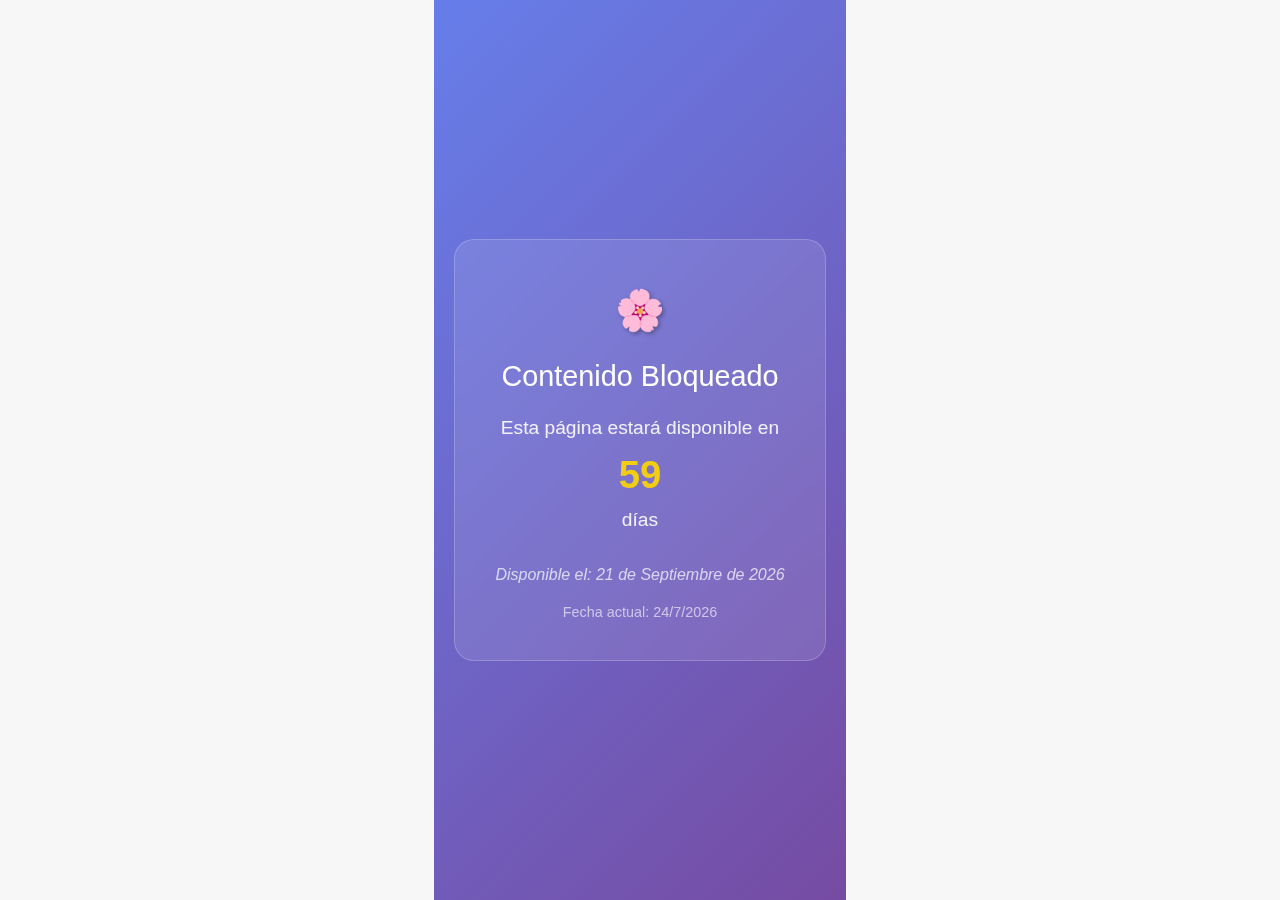
<file: assets/html/flower.html>
<!DOCTYPE html>
<html lang="es">

<head>
  <meta charset="UTF-8" />
  <meta http-equiv="X-UA-Compatible" content="IE=edge" />
  <meta name="viewport" content="width=device-width, initial-scale=1.0" />
  <link rel="stylesheet" href="../css/main.css" />
  <link rel="icon" href="../img/flowers.png" type="image/x-icon" />
  <title>Flower</title>
</head>

<body class="container">
  <audio src="../resources/audio/Viento - Caifanes.mp3" autoplay></audio>
  <div id="lyrics"></div>
  <h1 class="titulo" id="titulo-rotativo"></h1>

  <div class="night"></div>

  <!-- ELEMENTOS CELESTIALES -->
  <div class="sky-elements">
    <!-- Sol para mañana y tarde -->
    <div class="sun">
      <div class="sun-rays">
        <div class="ray ray--1"></div>
        <div class="ray ray--2"></div>
        <div class="ray ray--3"></div>
        <div class="ray ray--4"></div>
        <div class="ray ray--5"></div>
        <div class="ray ray--6"></div>
        <div class="ray ray--7"></div>
        <div class="ray ray--8"></div>
      </div>
    </div>

    <!-- Nubes -->
    <div class="cloud cloud--1">
      <div class="cloud-part cloud-part--1"></div>
      <div class="cloud-part cloud-part--2"></div>
      <div class="cloud-part cloud-part--3"></div>
      <div class="cloud-part cloud-part--4"></div>
    </div>
    <div class="cloud cloud--2">
      <div class="cloud-part cloud-part--1"></div>
      <div class="cloud-part cloud-part--2"></div>
      <div class="cloud-part cloud-part--3"></div>
    </div>
    <div class="cloud cloud--3">
      <div class="cloud-part cloud-part--1"></div>
      <div class="cloud-part cloud-part--2"></div>
      <div class="cloud-part cloud-part--3"></div>
      <div class="cloud-part cloud-part--4"></div>
    </div>

    <!-- Luna para la noche -->
    <div class="moon">
      <div class="moon-crater moon-crater--1"></div>
      <div class="moon-crater moon-crater--2"></div>
      <div class="moon-crater moon-crater--3"></div>
    </div>

    <!-- Estrellas para la noche -->
    <div class="stars">
      <div class="star star--1"></div>
      <div class="star star--2"></div>
      <div class="star star--3"></div>
      <div class="star star--4"></div>
      <div class="star star--5"></div>
      <div class="star star--6"></div>
      <div class="star star--7"></div>
      <div class="star star--8"></div>
      <div class="star star--9"></div>
      <div class="star star--10"></div>
      <div class="star star--11"></div>
      <div class="star star--12"></div>
      <div class="star star--13"></div>
      <div class="star star--14"></div>
      <div class="star star--15"></div>
      <div class="star star--16"></div>
      <div class="star star--17"></div>
      <div class="star star--18"></div>
      <div class="star star--19"></div>
      <div class="star star--20"></div>
      <div class="star star--21"></div>
      <div class="star star--22"></div>
    </div>
  </div>

  <!-- RAMO IZQUIERDO -->
  <div class="flowers flowers--left">
    <div class="flower flower--1">
      <div class="flower__leafs flower__leafs--1">
        <div class="flower__leaf flower__leaf--1"></div>
        <div class="flower__leaf flower__leaf--2"></div>
        <div class="flower__leaf flower__leaf--3"></div>
        <div class="flower__leaf flower__leaf--4"></div>
        <div class="flower__white-circle"></div>

        <div class="flower__light flower__light--1"></div>
        <div class="flower__light flower__light--2"></div>
        <div class="flower__light flower__light--3"></div>
        <div class="flower__light flower__light--4"></div>
        <div class="flower__light flower__light--5"></div>
        <div class="flower__light flower__light--6"></div>
        <div class="flower__light flower__light--7"></div>
        <div class="flower__light flower__light--8"></div>
      </div>
      <div class="flower__line">
        <div class="flower__line__leaf flower__line__leaf--1"></div>
        <div class="flower__line__leaf flower__line__leaf--2"></div>
        <div class="flower__line__leaf flower__line__leaf--3"></div>
        <div class="flower__line__leaf flower__line__leaf--4"></div>
        <div class="flower__line__leaf flower__line__leaf--5"></div>
        <div class="flower__line__leaf flower__line__leaf--6"></div>
      </div>
    </div>

    <!-- Nueva flor tipo rosa para ramo izquierdo -->
    <div class="flower flower--rose flower--rose-1">
      <div class="flower__leafs flower__leafs--rose">
        <div class="flower__rose-petal flower__rose-petal--1"></div>
        <div class="flower__rose-petal flower__rose-petal--2"></div>
        <div class="flower__rose-petal flower__rose-petal--3"></div>
        <div class="flower__rose-petal flower__rose-petal--4"></div>
        <div class="flower__rose-petal flower__rose-petal--5"></div>
        <div class="flower__rose-center"></div>

        <div class="flower__light flower__light--1"></div>
        <div class="flower__light flower__light--2"></div>
        <div class="flower__light flower__light--3"></div>
        <div class="flower__light flower__light--4"></div>
      </div>
      <div class="flower__line">
        <div class="flower__line__leaf flower__line__leaf--1"></div>
        <div class="flower__line__leaf flower__line__leaf--2"></div>
        <div class="flower__line__leaf flower__line__leaf--3"></div>
        <div class="flower__line__leaf flower__line__leaf--4"></div>
      </div>
    </div>

    <!-- Rosa inclinada derecha para ramo izquierdo -->
    <div class="flower flower--rose flower--rose-1-right">
      <div class="flower__leafs flower__leafs--rose-right">
        <div class="flower__rose-petal flower__rose-petal--1"></div>
        <div class="flower__rose-petal flower__rose-petal--2"></div>
        <div class="flower__rose-petal flower__rose-petal--3"></div>
        <div class="flower__rose-petal flower__rose-petal--4"></div>
        <div class="flower__rose-petal flower__rose-petal--5"></div>
        <div class="flower__rose-center"></div>

        <div class="flower__light flower__light--1"></div>
        <div class="flower__light flower__light--2"></div>
        <div class="flower__light flower__light--3"></div>
        <div class="flower__light flower__light--4"></div>
      </div>
      <div class="flower__line">
        <div class="flower__line__leaf flower__line__leaf--1"></div>
        <div class="flower__line__leaf flower__line__leaf--2"></div>
        <div class="flower__line__leaf flower__line__leaf--3"></div>
        <div class="flower__line__leaf flower__line__leaf--4"></div>
      </div>
    </div>

    <div class="flower flower--2">
      <div class="flower__leafs flower__leafs--2">
        <div class="flower__leaf flower__leaf--1"></div>
        <div class="flower__leaf flower__leaf--2"></div>
        <div class="flower__leaf flower__leaf--3"></div>
        <div class="flower__leaf flower__leaf--4"></div>
        <div class="flower__white-circle"></div>

        <div class="flower__light flower__light--1"></div>
        <div class="flower__light flower__light--2"></div>
        <div class="flower__light flower__light--3"></div>
        <div class="flower__light flower__light--4"></div>
        <div class="flower__light flower__light--5"></div>
        <div class="flower__light flower__light--6"></div>
        <div class="flower__light flower__light--7"></div>
        <div class="flower__light flower__light--8"></div>
      </div>
      <div class="flower__line">
        <div class="flower__line__leaf flower__line__leaf--1"></div>
        <div class="flower__line__leaf flower__line__leaf--2"></div>
        <div class="flower__line__leaf flower__line__leaf--3"></div>
        <div class="flower__line__leaf flower__line__leaf--4"></div>
      </div>
    </div>

    <div class="flower flower--3">
      <div class="flower__leafs flower__leafs--3">
        <div class="flower__leaf flower__leaf--1"></div>
        <div class="flower__leaf flower__leaf--2"></div>
        <div class="flower__leaf flower__leaf--3"></div>
        <div class="flower__leaf flower__leaf--4"></div>
        <div class="flower__white-circle"></div>

        <div class="flower__light flower__light--1"></div>
        <div class="flower__light flower__light--2"></div>
        <div class="flower__light flower__light--3"></div>
        <div class="flower__light flower__light--4"></div>
        <div class="flower__light flower__light--5"></div>
        <div class="flower__light flower__light--6"></div>
        <div class="flower__light flower__light--7"></div>
        <div class="flower__light flower__light--8"></div>
      </div>
      <div class="flower__line">
        <div class="flower__line__leaf flower__line__leaf--1"></div>
        <div class="flower__line__leaf flower__line__leaf--2"></div>
        <div class="flower__line__leaf flower__line__leaf--3"></div>
        <div class="flower__line__leaf flower__line__leaf--4"></div>
      </div>
    </div>
    <!-- VEGETACIÓN RAMO IZQUIERDO -->
    <div class="grow-ans" style="--d: 1.2s">
      <div class="flower__g-long flower__g-long--left">
        <div class="flower__g-long__top"></div>
        <div class="flower__g-long__bottom"></div>
      </div>
    </div>

    <div class="growing-grass growing-grass--left">
      <div class="flower__grass flower__grass--1">
        <div class="flower__grass--top"></div>
        <div class="flower__grass--bottom"></div>
        <div class="flower__grass__leaf flower__grass__leaf--1"></div>
        <div class="flower__grass__leaf flower__grass__leaf--2"></div>
        <div class="flower__grass__leaf flower__grass__leaf--3"></div>
        <div class="flower__grass__leaf flower__grass__leaf--4"></div>
        <div class="flower__grass__leaf flower__grass__leaf--5"></div>
        <div class="flower__grass__leaf flower__grass__leaf--6"></div>
        <div class="flower__grass__leaf flower__grass__leaf--7"></div>
        <div class="flower__grass__leaf flower__grass__leaf--8"></div>
        <div class="flower__grass__overlay"></div>
      </div>
    </div>

    <div class="long-g long-g--left-0">
      <div class="grow-ans" style="--d: 3s">
        <div class="leaf leaf--0"></div>
      </div>
      <div class="grow-ans" style="--d: 2.2s">
        <div class="leaf leaf--1"></div>
      </div>
      <div class="grow-ans" style="--d: 3.4s">
        <div class="leaf leaf--2"></div>
      </div>
    </div>

    <div class="long-g long-g--left-1">
      <div class="grow-ans" style="--d: 3.6s">
        <div class="leaf leaf--0"></div>
      </div>
      <div class="grow-ans" style="--d: 3.8s">
        <div class="leaf leaf--1"></div>
      </div>
      <div class="grow-ans" style="--d: 4s">
        <div class="leaf leaf--2"></div>
      </div>
    </div>
  </div>

  <!-- RAMO CENTRAL (original) -->
  <div class="flowers flowers--center">
    <div class="flower flower--1">
      <div class="flower__leafs flower__leafs--1">
        <div class="flower__leaf flower__leaf--1"></div>
        <div class="flower__leaf flower__leaf--2"></div>
        <div class="flower__leaf flower__leaf--3"></div>
        <div class="flower__leaf flower__leaf--4"></div>
        <div class="flower__white-circle"></div>

        <div class="flower__light flower__light--1"></div>
        <div class="flower__light flower__light--2"></div>
        <div class="flower__light flower__light--3"></div>
        <div class="flower__light flower__light--4"></div>
        <div class="flower__light flower__light--5"></div>
        <div class="flower__light flower__light--6"></div>
        <div class="flower__light flower__light--7"></div>
        <div class="flower__light flower__light--8"></div>
      </div>
      <div class="flower__line">
        <div class="flower__line__leaf flower__line__leaf--1"></div>
        <div class="flower__line__leaf flower__line__leaf--2"></div>
        <div class="flower__line__leaf flower__line__leaf--3"></div>
        <div class="flower__line__leaf flower__line__leaf--4"></div>
        <div class="flower__line__leaf flower__line__leaf--5"></div>
        <div class="flower__line__leaf flower__line__leaf--6"></div>
      </div>
    </div>

    <div class="flower flower--2">
      <div class="flower__leafs flower__leafs--2">
        <div class="flower__leaf flower__leaf--1"></div>
        <div class="flower__leaf flower__leaf--2"></div>
        <div class="flower__leaf flower__leaf--3"></div>
        <div class="flower__leaf flower__leaf--4"></div>
        <div class="flower__white-circle"></div>

        <div class="flower__light flower__light--1"></div>
        <div class="flower__light flower__light--2"></div>
        <div class="flower__light flower__light--3"></div>
        <div class="flower__light flower__light--4"></div>
        <div class="flower__light flower__light--5"></div>
        <div class="flower__light flower__light--6"></div>
        <div class="flower__light flower__light--7"></div>
        <div class="flower__light flower__light--8"></div>
      </div>
      <div class="flower__line">
        <div class="flower__line__leaf flower__line__leaf--1"></div>
        <div class="flower__line__leaf flower__line__leaf--2"></div>
        <div class="flower__line__leaf flower__line__leaf--3"></div>
        <div class="flower__line__leaf flower__line__leaf--4"></div>
      </div>
    </div>

    <div class="flower flower--3">
      <div class="flower__leafs flower__leafs--3">
        <div class="flower__leaf flower__leaf--1"></div>
        <div class="flower__leaf flower__leaf--2"></div>
        <div class="flower__leaf flower__leaf--3"></div>
        <div class="flower__leaf flower__leaf--4"></div>
        <div class="flower__white-circle"></div>

        <div class="flower__light flower__light--1"></div>
        <div class="flower__light flower__light--2"></div>
        <div class="flower__light flower__light--3"></div>
        <div class="flower__light flower__light--4"></div>
        <div class="flower__light flower__light--5"></div>
        <div class="flower__light flower__light--6"></div>
        <div class="flower__light flower__light--7"></div>
        <div class="flower__light flower__light--8"></div>
      </div>
      <div class="flower__line">
        <div class="flower__line__leaf flower__line__leaf--1"></div>
        <div class="flower__line__leaf flower__line__leaf--2"></div>
        <div class="flower__line__leaf flower__line__leaf--3"></div>
        <div class="flower__line__leaf flower__line__leaf--4"></div>
      </div>
    </div>

    <div class="flower flower--4">
      <div class="flower__leafs flower__leafs--3">
        <div class="flower__leaf flower__leaf--1"></div>
        <div class="flower__leaf flower__leaf--2"></div>
        <div class="flower__leaf flower__leaf--3"></div>
        <div class="flower__leaf flower__leaf--4"></div>
        <div class="flower__white-circle"></div>

        <div class="flower__light flower__light--1"></div>
        <div class="flower__light flower__light--2"></div>
        <div class="flower__light flower__light--3"></div>
        <div class="flower__light flower__light--4"></div>
        <div class="flower__light flower__light--5"></div>
        <div class="flower__light flower__light--6"></div>
        <div class="flower__light flower__light--7"></div>
        <div class="flower__light flower__light--8"></div>
      </div>
      <div class="flower__line">
        <div class="flower__line__leaf flower__line__leaf--1"></div>
        <div class="flower__line__leaf flower__line__leaf--2"></div>
        <div class="flower__line__leaf flower__line__leaf--3"></div>
        <div class="flower__line__leaf flower__line__leaf--4"></div>
      </div>
    </div>

    <div class="flower flower--5">
      <div class="flower__leafs flower__leafs--3">
        <div class="flower__leaf flower__leaf--1"></div>
        <div class="flower__leaf flower__leaf--2"></div>
        <div class="flower__leaf flower__leaf--3"></div>
        <div class="flower__leaf flower__leaf--4"></div>
        <div class="flower__white-circle"></div>

        <div class="flower__light flower__light--1"></div>
        <div class="flower__light flower__light--2"></div>
        <div class="flower__light flower__light--3"></div>
        <div class="flower__light flower__light--4"></div>
        <div class="flower__light flower__light--5"></div>
        <div class="flower__light flower__light--6"></div>
        <div class="flower__light flower__light--7"></div>
        <div class="flower__light flower__light--8"></div>
      </div>
      <div class="flower__line">
        <div class="flower__line__leaf flower__line__leaf--1"></div>
        <div class="flower__line__leaf flower__line__leaf--2"></div>
        <div class="flower__line__leaf flower__line__leaf--3"></div>
        <div class="flower__line__leaf flower__line__leaf--4"></div>
      </div>
    </div>

    <!-- Nueva flor tipo rosa para centro -->
    <div class="flower flower--rose flower--rose-2">
      <div class="flower__leafs flower__leafs--rose">
        <div class="flower__rose-petal flower__rose-petal--1"></div>
        <div class="flower__rose-petal flower__rose-petal--2"></div>
        <div class="flower__rose-petal flower__rose-petal--3"></div>
        <div class="flower__rose-petal flower__rose-petal--4"></div>
        <div class="flower__rose-petal flower__rose-petal--5"></div>
        <div class="flower__rose-center"></div>

        <div class="flower__light flower__light--1"></div>
        <div class="flower__light flower__light--2"></div>
        <div class="flower__light flower__light--3"></div>
        <div class="flower__light flower__light--4"></div>
      </div>
      <div class="flower__line">
        <div class="flower__line__leaf flower__line__leaf--1"></div>
        <div class="flower__line__leaf flower__line__leaf--2"></div>
        <div class="flower__line__leaf flower__line__leaf--3"></div>
        <div class="flower__line__leaf flower__line__leaf--4"></div>
      </div>
    </div>

    <!-- Rosa inclinada derecha para ramo central -->
    <div class="flower flower--rose flower--rose-2-right">
      <div class="flower__leafs flower__leafs--rose-right">
        <div class="flower__rose-petal flower__rose-petal--1"></div>
        <div class="flower__rose-petal flower__rose-petal--2"></div>
        <div class="flower__rose-petal flower__rose-petal--3"></div>
        <div class="flower__rose-petal flower__rose-petal--4"></div>
        <div class="flower__rose-petal flower__rose-petal--5"></div>
        <div class="flower__rose-center"></div>

        <div class="flower__light flower__light--1"></div>
        <div class="flower__light flower__light--2"></div>
        <div class="flower__light flower__light--3"></div>
        <div class="flower__light flower__light--4"></div>
      </div>
      <div class="flower__line">
        <div class="flower__line__leaf flower__line__leaf--1"></div>
        <div class="flower__line__leaf flower__line__leaf--2"></div>
        <div class="flower__line__leaf flower__line__leaf--3"></div>
        <div class="flower__line__leaf flower__line__leaf--4"></div>
      </div>
    </div>

    <div class="grow-ans" style="--d: 1.2s">
      <div class="flower__g-long">
        <div class="flower__g-long__top"></div>
        <div class="flower__g-long__bottom"></div>
      </div>
    </div>

    <div class="growing-grass">
      <div class="flower__grass flower__grass--1">
        <div class="flower__grass--top"></div>
        <div class="flower__grass--bottom"></div>
        <div class="flower__grass__leaf flower__grass__leaf--1"></div>
        <div class="flower__grass__leaf flower__grass__leaf--2"></div>
        <div class="flower__grass__leaf flower__grass__leaf--3"></div>
        <div class="flower__grass__leaf flower__grass__leaf--4"></div>
        <div class="flower__grass__leaf flower__grass__leaf--5"></div>
        <div class="flower__grass__leaf flower__grass__leaf--6"></div>
        <div class="flower__grass__leaf flower__grass__leaf--7"></div>
        <div class="flower__grass__leaf flower__grass__leaf--8"></div>
        <div class="flower__grass__overlay"></div>
      </div>
    </div>

    <div class="growing-grass">
      <div class="flower__grass flower__grass--2">
        <div class="flower__grass--top"></div>
        <div class="flower__grass--bottom"></div>
        <div class="flower__grass__leaf flower__grass__leaf--1"></div>
        <div class="flower__grass__leaf flower__grass__leaf--2"></div>
        <div class="flower__grass__leaf flower__grass__leaf--3"></div>
        <div class="flower__grass__leaf flower__grass__leaf--4"></div>
        <div class="flower__grass__leaf flower__grass__leaf--5"></div>
        <div class="flower__grass__leaf flower__grass__leaf--6"></div>
        <div class="flower__grass__leaf flower__grass__leaf--7"></div>
        <div class="flower__grass__leaf flower__grass__leaf--8"></div>
        <div class="flower__grass__overlay"></div>
      </div>
    </div>

    <div class="grow-ans" style="--d: 2.4s">
      <div class="flower__g-right flower__g-right--1">
        <div class="leaf"></div>
      </div>
    </div>

    <div class="grow-ans" style="--d: 2.8s">
      <div class="flower__g-right flower__g-right--2">
        <div class="leaf"></div>
      </div>
    </div>

    <div class="grow-ans" style="--d: 2.8s">
      <div class="flower__g-front">
        <div class="flower__g-front__leaf-wrapper flower__g-front__leaf-wrapper--1">
          <div class="flower__g-front__leaf"></div>
        </div>
        <div class="flower__g-front__leaf-wrapper flower__g-front__leaf-wrapper--2">
          <div class="flower__g-front__leaf"></div>
        </div>
        <div class="flower__g-front__leaf-wrapper flower__g-front__leaf-wrapper--3">
          <div class="flower__g-front__leaf"></div>
        </div>
        <div class="flower__g-front__leaf-wrapper flower__g-front__leaf-wrapper--4">
          <div class="flower__g-front__leaf"></div>
        </div>
        <div class="flower__g-front__leaf-wrapper flower__g-front__leaf-wrapper--5">
          <div class="flower__g-front__leaf"></div>
        </div>
        <div class="flower__g-front__leaf-wrapper flower__g-front__leaf-wrapper--6">
          <div class="flower__g-front__leaf"></div>
        </div>
        <div class="flower__g-front__leaf-wrapper flower__g-front__leaf-wrapper--7">
          <div class="flower__g-front__leaf"></div>
        </div>
        <div class="flower__g-front__leaf-wrapper flower__g-front__leaf-wrapper--8">
          <div class="flower__g-front__leaf"></div>
        </div>
        <div class="flower__g-front__line"></div>
      </div>
    </div>

    <div class="grow-ans" style="--d: 3.2s">
      <div class="flower__g-fr">
        <div class="leaf"></div>
        <div class="flower__g-fr__leaf flower__g-fr__leaf--1"></div>
        <div class="flower__g-fr__leaf flower__g-fr__leaf--2"></div>
        <div class="flower__g-fr__leaf flower__g-fr__leaf--3"></div>
        <div class="flower__g-fr__leaf flower__g-fr__leaf--4"></div>
        <div class="flower__g-fr__leaf flower__g-fr__leaf--5"></div>
        <div class="flower__g-fr__leaf flower__g-fr__leaf--6"></div>
        <div class="flower__g-fr__leaf flower__g-fr__leaf--7"></div>
        <div class="flower__g-fr__leaf flower__g-fr__leaf--8"></div>
      </div>
    </div>

    <div class="long-g long-g--0">
      <div class="grow-ans" style="--d: 3s">
        <div class="leaf leaf--0"></div>
      </div>
      <div class="grow-ans" style="--d: 2.2s">
        <div class="leaf leaf--1"></div>
      </div>
      <div class="grow-ans" style="--d: 3.4s">
        <div class="leaf leaf--2"></div>
      </div>
      <div class="grow-ans" style="--d: 3.6s">
        <div class="leaf leaf--3"></div>
      </div>
    </div>

    <div class="long-g long-g--1">
      <div class="grow-ans" style="--d: 3.6s">
        <div class="leaf leaf--0"></div>
      </div>
      <div class="grow-ans" style="--d: 3.8s">
        <div class="leaf leaf--1"></div>
      </div>
      <div class="grow-ans" style="--d: 4s">
        <div class="leaf leaf--2"></div>
      </div>
      <div class="grow-ans" style="--d: 4.2s">
        <div class="leaf leaf--3"></div>
      </div>
    </div>

    <div class="long-g long-g--2">
      <div class="grow-ans" style="--d: 4s">
        <div class="leaf leaf--0"></div>
      </div>
      <div class="grow-ans" style="--d: 4.2s">
        <div class="leaf leaf--1"></div>
      </div>
      <div class="grow-ans" style="--d: 4.4s">
        <div class="leaf leaf--2"></div>
      </div>
      <div class="grow-ans" style="--d: 4.6s">
        <div class="leaf leaf--3"></div>
      </div>
    </div>

    <div class="long-g long-g--3">
      <div class="grow-ans" style="--d: 4s">
        <div class="leaf leaf--0"></div>
      </div>
      <div class="grow-ans" style="--d: 4.2s">
        <div class="leaf leaf--1"></div>
      </div>
      <div class="grow-ans" style="--d: 3s">
        <div class="leaf leaf--2"></div>
      </div>
      <div class="grow-ans" style="--d: 3.6s">
        <div class="leaf leaf--3"></div>
      </div>
    </div>

    <div class="long-g long-g--4">
      <div class="grow-ans" style="--d: 4s">
        <div class="leaf leaf--0"></div>
      </div>
      <div class="grow-ans" style="--d: 4.2s">
        <div class="leaf leaf--1"></div>
      </div>
      <div class="grow-ans" style="--d: 3s">
        <div class="leaf leaf--2"></div>
      </div>
      <div class="grow-ans" style="--d: 3.6s">
        <div class="leaf leaf--3"></div>
      </div>
    </div>

    <div class="long-g long-g--5">
      <div class="grow-ans" style="--d: 4s">
        <div class="leaf leaf--0"></div>
      </div>
      <div class="grow-ans" style="--d: 4.2s">
        <div class="leaf leaf--1"></div>
      </div>
      <div class="grow-ans" style="--d: 3s">
        <div class="leaf leaf--2"></div>
      </div>
      <div class="grow-ans" style="--d: 3.6s">
        <div class="leaf leaf--3"></div>
      </div>
    </div>

    <div class="long-g long-g--6">
      <div class="grow-ans" style="--d: 4.2s">
        <div class="leaf leaf--0"></div>
      </div>
      <div class="grow-ans" style="--d: 4.4s">
        <div class="leaf leaf--1"></div>
      </div>
      <div class="grow-ans" style="--d: 4.6s">
        <div class="leaf leaf--2"></div>
      </div>
      <div class="grow-ans" style="--d: 4.8s">
        <div class="leaf leaf--3"></div>
      </div>
    </div>

    <div class="long-g long-g--7">
      <div class="grow-ans" style="--d: 3s">
        <div class="leaf leaf--0"></div>
      </div>
      <div class="grow-ans" style="--d: 3.2s">
        <div class="leaf leaf--1"></div>
      </div>
      <div class="grow-ans" style="--d: 3.5s">
        <div class="leaf leaf--2"></div>
      </div>
      <div class="grow-ans" style="--d: 3.6s">
        <div class="leaf leaf--3"></div>
      </div>
    </div>
  </div>

  <!-- RAMO DERECHO -->
  <div class="flowers flowers--right">
    <div class="flower flower--1">
      <div class="flower__leafs flower__leafs--1">
        <div class="flower__leaf flower__leaf--1"></div>
        <div class="flower__leaf flower__leaf--2"></div>
        <div class="flower__leaf flower__leaf--3"></div>
        <div class="flower__leaf flower__leaf--4"></div>
        <div class="flower__white-circle"></div>

        <div class="flower__light flower__light--1"></div>
        <div class="flower__light flower__light--2"></div>
        <div class="flower__light flower__light--3"></div>
        <div class="flower__light flower__light--4"></div>
        <div class="flower__light flower__light--5"></div>
        <div class="flower__light flower__light--6"></div>
        <div class="flower__light flower__light--7"></div>
        <div class="flower__light flower__light--8"></div>
      </div>
      <div class="flower__line">
        <div class="flower__line__leaf flower__line__leaf--1"></div>
        <div class="flower__line__leaf flower__line__leaf--2"></div>
        <div class="flower__line__leaf flower__line__leaf--3"></div>
        <div class="flower__line__leaf flower__line__leaf--4"></div>
        <div class="flower__line__leaf flower__line__leaf--5"></div>
        <div class="flower__line__leaf flower__line__leaf--6"></div>
      </div>
    </div>

    <!-- Nueva flor tipo rosa para ramo derecho -->
    <div class="flower flower--rose flower--rose-3">
      <div class="flower__leafs flower__leafs--rose">
        <div class="flower__rose-petal flower__rose-petal--1"></div>
        <div class="flower__rose-petal flower__rose-petal--2"></div>
        <div class="flower__rose-petal flower__rose-petal--3"></div>
        <div class="flower__rose-petal flower__rose-petal--4"></div>
        <div class="flower__rose-petal flower__rose-petal--5"></div>
        <div class="flower__rose-center"></div>

        <div class="flower__light flower__light--1"></div>
        <div class="flower__light flower__light--2"></div>
        <div class="flower__light flower__light--3"></div>
        <div class="flower__light flower__light--4"></div>
      </div>
      <div class="flower__line">
        <div class="flower__line__leaf flower__line__leaf--1"></div>
        <div class="flower__line__leaf flower__line__leaf--2"></div>
        <div class="flower__line__leaf flower__line__leaf--3"></div>
        <div class="flower__line__leaf flower__line__leaf--4"></div>
      </div>
    </div>

    <!-- Rosa inclinada derecha para ramo derecho -->
    <div class="flower flower--rose flower--rose-3-right">
      <div class="flower__leafs flower__leafs--rose-right">
        <div class="flower__rose-petal flower__rose-petal--1"></div>
        <div class="flower__rose-petal flower__rose-petal--2"></div>
        <div class="flower__rose-petal flower__rose-petal--3"></div>
        <div class="flower__rose-petal flower__rose-petal--4"></div>
        <div class="flower__rose-petal flower__rose-petal--5"></div>
        <div class="flower__rose-center"></div>

        <div class="flower__light flower__light--1"></div>
        <div class="flower__light flower__light--2"></div>
        <div class="flower__light flower__light--3"></div>
        <div class="flower__light flower__light--4"></div>
      </div>
      <div class="flower__line">
        <div class="flower__line__leaf flower__line__leaf--1"></div>
        <div class="flower__line__leaf flower__line__leaf--2"></div>
        <div class="flower__line__leaf flower__line__leaf--3"></div>
        <div class="flower__line__leaf flower__line__leaf--4"></div>
      </div>
    </div>

    <div class="flower flower--2">
      <div class="flower__leafs flower__leafs--2">
        <div class="flower__leaf flower__leaf--1"></div>
        <div class="flower__leaf flower__leaf--2"></div>
        <div class="flower__leaf flower__leaf--3"></div>
        <div class="flower__leaf flower__leaf--4"></div>
        <div class="flower__white-circle"></div>

        <div class="flower__light flower__light--1"></div>
        <div class="flower__light flower__light--2"></div>
        <div class="flower__light flower__light--3"></div>
        <div class="flower__light flower__light--4"></div>
        <div class="flower__light flower__light--5"></div>
        <div class="flower__light flower__light--6"></div>
        <div class="flower__light flower__light--7"></div>
        <div class="flower__light flower__light--8"></div>
      </div>
      <div class="flower__line">
        <div class="flower__line__leaf flower__line__leaf--1"></div>
        <div class="flower__line__leaf flower__line__leaf--2"></div>
        <div class="flower__line__leaf flower__line__leaf--3"></div>
        <div class="flower__line__leaf flower__line__leaf--4"></div>
      </div>
    </div>

    <div class="flower flower--3">
      <div class="flower__leafs flower__leafs--3">
        <div class="flower__leaf flower__leaf--1"></div>
        <div class="flower__leaf flower__leaf--2"></div>
        <div class="flower__leaf flower__leaf--3"></div>
        <div class="flower__leaf flower__leaf--4"></div>
        <div class="flower__white-circle"></div>

        <div class="flower__light flower__light--1"></div>
        <div class="flower__light flower__light--2"></div>
        <div class="flower__light flower__light--3"></div>
        <div class="flower__light flower__light--4"></div>
        <div class="flower__light flower__light--5"></div>
        <div class="flower__light flower__light--6"></div>
        <div class="flower__light flower__light--7"></div>
        <div class="flower__light flower__light--8"></div>
      </div>
      <div class="flower__line">
        <div class="flower__line__leaf flower__line__leaf--1"></div>
        <div class="flower__line__leaf flower__line__leaf--2"></div>
        <div class="flower__line__leaf flower__line__leaf--3"></div>
        <div class="flower__line__leaf flower__line__leaf--4"></div>
      </div>
    </div>
    <!-- VEGETACIÓN RAMO DERECHO -->
    <div class="grow-ans" style="--d: 1.2s">
      <div class="flower__g-long flower__g-long--right">
        <div class="flower__g-long__top"></div>
        <div class="flower__g-long__bottom"></div>
      </div>
    </div>

    <div class="growing-grass growing-grass--right">
      <div class="flower__grass flower__grass--1">
        <div class="flower__grass--top"></div>
        <div class="flower__grass--bottom"></div>
        <div class="flower__grass__leaf flower__grass__leaf--1"></div>
        <div class="flower__grass__leaf flower__grass__leaf--2"></div>
        <div class="flower__grass__leaf flower__grass__leaf--3"></div>
        <div class="flower__grass__leaf flower__grass__leaf--4"></div>
        <div class="flower__grass__leaf flower__grass__leaf--5"></div>
        <div class="flower__grass__leaf flower__grass__leaf--6"></div>
        <div class="flower__grass__leaf flower__grass__leaf--7"></div>
        <div class="flower__grass__leaf flower__grass__leaf--8"></div>
        <div class="flower__grass__overlay"></div>
      </div>
    </div>

    <div class="long-g long-g--right-0">
      <div class="grow-ans" style="--d: 3s">
        <div class="leaf leaf--0"></div>
      </div>
      <div class="grow-ans" style="--d: 2.2s">
        <div class="leaf leaf--1"></div>
      </div>
      <div class="grow-ans" style="--d: 3.4s">
        <div class="leaf leaf--2"></div>
      </div>
    </div>

    <div class="long-g long-g--right-1">
      <div class="grow-ans" style="--d: 3.6s">
        <div class="leaf leaf--0"></div>
      </div>
      <div class="grow-ans" style="--d: 3.8s">
        <div class="leaf leaf--1"></div>
      </div>
      <div class="grow-ans" style="--d: 4s">
        <div class="leaf leaf--2"></div>
      </div>
    </div>
  </div>

  <script src="../js/anim.js"></script>
  <script src="../js/script.js"></script>
</body>

</html>
</file>
<file: assets/css/main.css>
*,
*::after,
*::before {
  padding: 0;
  margin: 0;
  box-sizing: border-box;
}

:root {
  --dark-color: #000;
}

body {
  display: flex;
  align-items: flex-end;
  justify-content: center;
  min-height: 100vh;
  background-color: var(--dark-color);
  overflow: hidden;
  perspective: 1000px;
}

#lyrics {
  font-size: 28px;
  font-family: "Franklin Gothic Medium", "Arial Narrow", Arial, sans-serif;
  color: white;
  position: absolute;
  margin-bottom: 20%;
  z-index: 1;
  font-weight: bold;
  letter-spacing: 4px;
  transition: opacity 0.2s ease-in-out; 
}

@media only screen and (max-width: 600px) {
  #lyrics {
    font-size: 14px;
    margin-bottom: 530px;
    letter-spacing: 3px;
  }
}

.titulo {
  position: fixed;
  top: 20px;
  left: 50%;
  transform: translateX(-50%);
  width: 90%;
  max-width: 800px;
  font-family: "Arial Narrow", Arial, sans-serif;
  color: yellow;
  font-weight: bold;
  letter-spacing: 3px;
  opacity: 0;
  animation: fadeIn 3s ease-in-out forwards;
  text-align: center;
  z-index: 100;
  font-size: 18px;
  line-height: 1.4;
  text-shadow: 2px 2px 4px rgba(0, 0, 0, 0.7);
  padding: 15px;
  background: rgba(0, 0, 0, 0.3);
  border-radius: 10px;
  backdrop-filter: blur(5px);
}

@keyframes fadeIn {
  from {
    opacity: 0;
  }

  to {
    opacity: 1;
  }
}

/* Animación para el cambio de frases */
@keyframes fadeOut {
  from {
    opacity: 1;
  }
  to {
    opacity: 0;
  }
}

/* Contenedores de ramos */
.flowers {
  position: relative;
  transform: scale(0.9);
}

.flowers--left {
  left: -30vw;
  transform: scale(0.7) rotate(5deg);
  z-index: 5;
}

.flowers--center {
  left: 0;
  z-index: 10;
}

.flowers--right {
  left: 30vw;
  transform: scale(0.7) rotate(-5deg);
  z-index: 5;
}

@media only screen and (max-width: 600px) {
  .flowers {
    font-size: 14px;
    margin-bottom: 35%;
    letter-spacing: 3px;
    transform: scale(1.0);
  }

    .titulo {
    font-size: 14px;
    letter-spacing: 2px;
    top: 10px;
    width: 95%;
    padding: 10px;
  }

  .flowers--left {
    left: -25vw;
    transform: scale(0.5) rotate(5deg);
  }

  .flowers--right {
    left: 25vw;
    transform: scale(0.5) rotate(-5deg);
  }
}

.flower {
  position: absolute;
  bottom: 10vmin;
  transform-origin: bottom center;
  z-index: 10;
  --fl-speed: 0.8s;
}

.flower--1 {
  transform: scale(0.8);
  -webkit-animation: moving-flower-1 3s linear infinite;
  animation: moving-flower-1 3s linear infinite;
}

.flower--1 .flower__line {
  height: 70vmin;
  -webkit-animation-delay: 0.3s;
  animation-delay: 0.3s;
}

.flower--1 .flower__line__leaf--1 {
  -webkit-animation: blooming-leaf-right var(--fl-speed) 1.6s backwards;
  animation: blooming-leaf-right var(--fl-speed) 1.6s backwards;
}

.flower--1 .flower__line__leaf--2 {
  -webkit-animation: blooming-leaf-right var(--fl-speed) 1.4s backwards;
  animation: blooming-leaf-right var(--fl-speed) 1.4s backwards;
}

.flower--1 .flower__line__leaf--3 {
  -webkit-animation: blooming-leaf-left var(--fl-speed) 1.2s backwards;
  animation: blooming-leaf-left var(--fl-speed) 1.2s backwards;
}

.flower--1 .flower__line__leaf--4 {
  -webkit-animation: blooming-leaf-left var(--fl-speed) 1s backwards;
  animation: blooming-leaf-left var(--fl-speed) 1s backwards;
}

.flower--1 .flower__line__leaf--5 {
  -webkit-animation: blooming-leaf-right var(--fl-speed) 1.8s backwards;
  animation: blooming-leaf-right var(--fl-speed) 1.8s backwards;
}

.flower--1 .flower__line__leaf--6 {
  -webkit-animation: blooming-leaf-left var(--fl-speed) 2s backwards;
  animation: blooming-leaf-left var(--fl-speed) 2s backwards;
}

.flower--2 {
  left: 50%;
  transform: rotate(20deg) scale(0.8);
  -webkit-animation: moving-flower-2 4s linear infinite;
  animation: moving-flower-2 4s linear infinite;
}

.flower--2 .flower__line {
  height: 60vmin;
  -webkit-animation-delay: 0.6s;
  animation-delay: 0.6s;
}

.flower--2 .flower__line__leaf--1 {
  -webkit-animation: blooming-leaf-right var(--fl-speed) 1.9s backwards;
  animation: blooming-leaf-right var(--fl-speed) 1.9s backwards;
}

.flower--2 .flower__line__leaf--2 {
  -webkit-animation: blooming-leaf-right var(--fl-speed) 1.7s backwards;
  animation: blooming-leaf-right var(--fl-speed) 1.7s backwards;
}

.flower--2 .flower__line__leaf--3 {
  -webkit-animation: blooming-leaf-left var(--fl-speed) 1.5s backwards;
  animation: blooming-leaf-left var(--fl-speed) 1.5s backwards;
}

.flower--2 .flower__line__leaf--4 {
  -webkit-animation: blooming-leaf-left var(--fl-speed) 1.3s backwards;
  animation: blooming-leaf-left var(--fl-speed) 1.3s backwards;
}

.flower--3 {
  left: 50%;
  transform: rotate(-15deg) scale(0.8);
  -webkit-animation: moving-flower-3 3s linear infinite;
  animation: moving-flower-3 3s linear infinite;
}

.flower--3 .flower__line {
  -webkit-animation-delay: 0.9s;
  animation-delay: 0.9s;
}

.flower--3 .flower__line__leaf--1 {
  -webkit-animation: blooming-leaf-right var(--fl-speed) 2.5s backwards;
  animation: blooming-leaf-right var(--fl-speed) 2.5s backwards;
}

.flower--3 .flower__line__leaf--2 {
  -webkit-animation: blooming-leaf-right var(--fl-speed) 2.3s backwards;
  animation: blooming-leaf-right var(--fl-speed) 2.3s backwards;
}

.flower--3 .flower__line__leaf--3 {
  -webkit-animation: blooming-leaf-left var(--fl-speed) 2.1s backwards;
  animation: blooming-leaf-left var(--fl-speed) 2.1s backwards;
}

.flower--3 .flower__line__leaf--4 {
  -webkit-animation: blooming-leaf-left var(--fl-speed) 1.9s backwards;
  animation: blooming-leaf-left var(--fl-speed) 1.9s backwards;
}

.flower--4 {
  left: 50%;
  transform: rotate(20deg) scale(0.8);
  -webkit-animation: moving-flower-4 3s linear infinite;
  animation: moving-flower-4 3s linear infinite;
}

.flower--4 .flower__line {
  height: 50vmin;
  -webkit-animation-delay: 0.9s;
  animation-delay: 0.9s;
}

.flower--4 .flower__line__leaf--1 {
  -webkit-animation: blooming-leaf-right var(--fl-speed) 1.9s backwards;
  animation: blooming-leaf-right var(--fl-speed) 1.9s backwards;
}

.flower--4 .flower__line__leaf--2 {
  -webkit-animation: blooming-leaf-right var(--fl-speed) 1.7s backwards;
  animation: blooming-leaf-right var(--fl-speed) 1.7s backwards;
}

.flower--4 .flower__line__leaf--3 {
  -webkit-animation: blooming-leaf-left var(--fl-speed) 1.5s backwards;
  animation: blooming-leaf-left var(--fl-speed) 1.5s backwards;
}

.flower--4 .flower__line__leaf--4 {
  -webkit-animation: blooming-leaf-left var(--fl-speed) 1.3s backwards;
  animation: blooming-leaf-left var(--fl-speed) 1.3s backwards;
}

/* NUEVA FLOR TIPO ROSA */
.flower--rose {
  position: absolute;
  bottom: 10vmin;
  left: 25%;
  transform-origin: bottom center;
  z-index: 12;
}

.flower--rose-1 {
  transform: rotate(-10deg) scale(0.9);
  -webkit-animation: moving-flower-rose 3.5s linear infinite;
  animation: moving-flower-rose 3.5s linear infinite;
}

.flower--rose-2 {
  left: 75%;
  transform: rotate(15deg) scale(0.85);
  -webkit-animation: moving-flower-rose 2.8s linear infinite;
  animation: moving-flower-rose 2.8s linear infinite;
}

.flower--rose-3 {
  left: 10%;
  transform: rotate(-5deg) scale(0.9);
  -webkit-animation: moving-flower-rose 3.2s linear infinite;
  animation: moving-flower-rose 3.2s linear infinite;
}

.flower__leafs--rose {
  position: relative;
  -webkit-animation: blooming-flower 2.5s 2.2s backwards;
  animation: blooming-flower 2.5s 2.2s backwards;
}

.flower__rose-petal {
  position: absolute;
  bottom: 0;
  left: 50%;
  width: 6vmin;
  height: 9vmin;
  border-radius: 50% 50% 50% 50%/60% 60% 40% 40%;
  background: linear-gradient(45deg, #fddd25, #f9fd25, #ffeb3b);
  transform-origin: bottom center;
  opacity: 0.9;
  box-shadow: inset 0 0 2vmin rgba(255, 255, 255, 0.3);
}

.flower__rose-petal--1 {
  transform: translate(-50%, 2%) rotateZ(0deg) rotateX(-20deg);
  z-index: 5;
}

.flower__rose-petal--2 {
  transform: translate(-50%, 1%) rotateZ(72deg) rotateX(-25deg);
  z-index: 4;
}

.flower__rose-petal--3 {
  transform: translate(-50%, 0%) rotateZ(144deg) rotateX(-30deg);
  z-index: 3;
}

.flower__rose-petal--4 {
  transform: translate(-50%, 1%) rotateZ(216deg) rotateX(-25deg);
  z-index: 4;
}

.flower__rose-petal--5 {
  transform: translate(-50%, 2%) rotateZ(288deg) rotateX(-20deg);
  z-index: 5;
}

.flower__rose-center {
  position: absolute;
  left: -2vmin;
  top: -1.5vmin;
  width: 4vmin;
  height: 4vmin;
  border-radius: 50%;
  background: radial-gradient(circle, #ffeb3b, #fdd835, #f57f17);
  z-index: 6;
  box-shadow: 0 0 1vmin rgba(255, 235, 59, 0.8);
}

@keyframes moving-flower-rose {

  0%,
  100% {
    transform: rotate(-10deg) scale(0.9);
  }

  50% {
    transform: rotate(-7deg) scale(0.92) translateY(-10px);
  }
}

/* ROSAS INCLINADAS A LA DERECHA */
.flower--rose-1-right {
  left: 60%;
  transform: rotate(25deg) scale(0.8);
  -webkit-animation: moving-flower-rose-right 3.8s linear infinite;
  animation: moving-flower-rose-right 3.8s linear infinite;
}

.flower--rose-2-right {
  left: 30%;
  transform: rotate(30deg) scale(0.85);
  -webkit-animation: moving-flower-rose-right 3.1s linear infinite;
  animation: moving-flower-rose-right 3.1s linear infinite;
}

.flower--rose-3-right {
  left: 70%;
  transform: rotate(20deg) scale(0.9);
  -webkit-animation: moving-flower-rose-right 3.5s linear infinite;
  animation: moving-flower-rose-right 3.5s linear infinite;
}

.flower__leafs--rose-right {
  position: relative;
  -webkit-animation: blooming-flower 2.5s 2.8s backwards;
  animation: blooming-flower 2.5s 2.8s backwards;
}

/* Pétalos inclinados hacia la derecha */
.flower__leafs--rose-right .flower__rose-petal--1 {
  transform: translate(-50%, 2%) rotateZ(15deg) rotateX(-15deg);
}

.flower__leafs--rose-right .flower__rose-petal--2 {
  transform: translate(-50%, 1%) rotateZ(87deg) rotateX(-20deg);
}

.flower__leafs--rose-right .flower__rose-petal--3 {
  transform: translate(-50%, 0%) rotateZ(159deg) rotateX(-25deg);
}

.flower__leafs--rose-right .flower__rose-petal--4 {
  transform: translate(-50%, 1%) rotateZ(231deg) rotateX(-20deg);
}

.flower__leafs--rose-right .flower__rose-petal--5 {
  transform: translate(-50%, 2%) rotateZ(303deg) rotateX(-15deg);
}

@keyframes moving-flower-rose-right {

  0%,
  100% {
    transform: rotate(25deg) scale(0.8);
  }

  50% {
    transform: rotate(28deg) scale(0.82) translateY(-15px) translateX(5px);
  }
}

.flower__leafs {
  position: relative;
  -webkit-animation: blooming-flower 2s backwards;
  animation: blooming-flower 2s backwards;
}

.flower__leafs--1 {
  -webkit-animation-delay: 1.1s;
  animation-delay: 1.1s;
}

.flower__leafs--2 {
  -webkit-animation-delay: 1.4s;
  animation-delay: 1.4s;
}

.flower__leafs--3 {
  -webkit-animation-delay: 1.7s;
  animation-delay: 1.7s;
}

.flower__leafs::after {
  content: "";
  position: absolute;
  left: 0;
  top: 0;
  transform: translate(-50%, -100%);
  width: 8vmin;
  height: 8vmin;
  background-color: #f9fd25;
  filter: blur(10vmin);
}

.flower__leaf {
  position: absolute;
  bottom: 0;
  left: 50%;
  width: 8vmin;
  height: 11vmin;
  border-radius: 51% 49% 47% 53%/44% 45% 55% 69%;
  background-color: #fddd25;
  transform-origin: bottom center;
  opacity: 0.9;
  box-shadow: inset 0 0 2vmin rgba(255, 255, 255, 0.5);
}

.flower__leaf--1 {
  transform: translate(-10%, 1%) rotateY(40deg) rotateX(-50deg);
}

.flower__leaf--2 {
  transform: translate(-50%, -4%) rotateX(40deg);
}

.flower__leaf--3 {
  transform: translate(-90%, 0%) rotateY(45deg) rotateX(50deg);
}

.flower__leaf--4 {
  width: 8vmin;
  height: 8vmin;
  transform-origin: bottom left;
  border-radius: 4vmin 10vmin 4vmin 4vmin;
  transform: translate(0%, 18%) rotateX(70deg) rotate(-43deg);
  background-color: #7c6901;
  z-index: 1;
  opacity: 0.8;
}

.flower__white-circle {
  position: absolute;
  left: -3.5vmin;
  top: -3vmin;
  width: 9vmin;
  height: 4vmin;
  border-radius: 50%;
  background-color: #fff;
}

.flower__white-circle::after {
  content: "";
  position: absolute;
  left: 50%;
  top: 45%;
  transform: translate(-50%, -50%);
  width: 60%;
  height: 60%;
  border-radius: inherit;
  background-image: repeating-linear-gradient(135deg,
      rgba(0, 0, 0, 0.03) 0px,
      rgba(0, 0, 0, 0.03) 1px,
      transparent 1px,
      transparent 12px),
    repeating-linear-gradient(45deg,
      rgba(0, 0, 0, 0.03) 0px,
      rgba(0, 0, 0, 0.03) 1px,
      transparent 1px,
      transparent 12px),
    repeating-linear-gradient(67.5deg,
      rgba(0, 0, 0, 0.03) 0px,
      rgba(0, 0, 0, 0.03) 1px,
      transparent 1px,
      transparent 12px),
    repeating-linear-gradient(135deg,
      rgba(0, 0, 0, 0.03) 0px,
      rgba(0, 0, 0, 0.03) 1px,
      transparent 1px,
      transparent 12px),
    repeating-linear-gradient(45deg,
      rgba(0, 0, 0, 0.03) 0px,
      rgba(0, 0, 0, 0.03) 1px,
      transparent 1px,
      transparent 12px),
    repeating-linear-gradient(112.5deg,
      rgba(0, 0, 0, 0.03) 0px,
      rgba(0, 0, 0, 0.03) 1px,
      transparent 1px,
      transparent 12px),
    repeating-linear-gradient(112.5deg,
      rgba(0, 0, 0, 0.03) 0px,
      rgba(0, 0, 0, 0.03) 1px,
      transparent 1px,
      transparent 12px),
    repeating-linear-gradient(45deg,
      rgba(0, 0, 0, 0.03) 0px,
      rgba(0, 0, 0, 0.03) 1px,
      transparent 1px,
      transparent 12px),
    repeating-linear-gradient(22.5deg,
      rgba(0, 0, 0, 0.03) 0px,
      rgba(0, 0, 0, 0.03) 1px,
      transparent 1px,
      transparent 12px),
    repeating-linear-gradient(45deg,
      rgba(0, 0, 0, 0.03) 0px,
      rgba(0, 0, 0, 0.03) 1px,
      transparent 1px,
      transparent 12px),
    repeating-linear-gradient(22.5deg,
      rgba(0, 0, 0, 0.03) 0px,
      rgba(0, 0, 0, 0.03) 1px,
      transparent 1px,
      transparent 12px),
    repeating-linear-gradient(135deg,
      rgba(0, 0, 0, 0.03) 0px,
      rgba(0, 0, 0, 0.03) 1px,
      transparent 1px,
      transparent 12px),
    repeating-linear-gradient(157.5deg,
      rgba(0, 0, 0, 0.03) 0px,
      rgba(0, 0, 0, 0.03) 1px,
      transparent 1px,
      transparent 12px),
    repeating-linear-gradient(67.5deg,
      rgba(0, 0, 0, 0.03) 0px,
      rgba(0, 0, 0, 0.03) 1px,
      transparent 1px,
      transparent 12px),
    repeating-linear-gradient(67.5deg,
      rgba(0, 0, 0, 0.03) 0px,
      rgba(0, 0, 0, 0.03) 1px,
      transparent 1px,
      transparent 12px),
    linear-gradient(90deg, rgb(255, 235, 18), rgb(255, 206, 0));
}

.flower__line {
  height: 55vmin;
  width: 1.5vmin;
  background-image: linear-gradient(to left,
      rgba(0, 0, 0, 0.2),
      transparent,
      rgba(255, 255, 255, 0.2)),
    linear-gradient(to top, transparent 10%, #14757a, #39c6d6);
  box-shadow: inset 0 0 2px rgba(0, 0, 0, 0.5);
  -webkit-animation: grow-flower-tree 4s backwards;
  animation: grow-flower-tree 4s backwards;
}

.flower__line__leaf {
  --w: 7vmin;
  --h: calc(var(--w) + 2vmin);
  position: absolute;
  top: 20%;
  left: 90%;
  width: var(--w);
  height: var(--h);
  border-top-right-radius: var(--h);
  border-bottom-left-radius: var(--h);
  background-image: linear-gradient(to top, rgba(20, 117, 122, 0.4), #5ed639);
}

.flower__line__leaf--1 {
  transform: rotate(70deg) rotateY(30deg);
}

.flower__line__leaf--2 {
  top: 45%;
  transform: rotate(70deg) rotateY(30deg);
}

.flower__line__leaf--3,
.flower__line__leaf--4,
.flower__line__leaf--6 {
  border-top-right-radius: 0;
  border-bottom-left-radius: 0;
  border-top-left-radius: var(--h);
  border-bottom-right-radius: var(--h);
  left: -460%;
  top: 12%;
  transform: rotate(-70deg) rotateY(30deg);
}

.flower__line__leaf--4 {
  top: 40%;
}

.flower__line__leaf--5 {
  top: 0;
  transform-origin: left;
  transform: rotate(70deg) rotateY(30deg) scale(0.6);
}

.flower__line__leaf--6 {
  top: -2%;
  left: -450%;
  transform-origin: right;
  transform: rotate(-70deg) rotateY(30deg) scale(0.6);
}

.flower__light {
  position: absolute;
  bottom: 0vmin;
  width: 1vmin;
  height: 1vmin;
  background-color: rgb(255, 251, 0);
  border-radius: 50%;
  -webkit-animation: light-ans 4s linear infinite backwards;
  animation: light-ans 4s linear infinite backwards;
}

.flower__light:nth-child(odd) {
  background-color: #23f0ff;
}

.flower__light--1 {
  left: -2vmin;
  -webkit-animation-delay: 1s;
  animation-delay: 1s;
}

.flower__light--2 {
  left: 3vmin;
  -webkit-animation-delay: 0.5s;
  animation-delay: 0.5s;
}

.flower__light--3 {
  left: -6vmin;
  -webkit-animation-delay: 0.3s;
  animation-delay: 0.3s;
}

.flower__light--4 {
  left: 6vmin;
  -webkit-animation-delay: 0.9s;
  animation-delay: 0.9s;
}

.flower__light--5 {
  left: -1vmin;
  -webkit-animation-delay: 1.5s;
  animation-delay: 1.5s;
}

.flower__light--6 {
  left: -4vmin;
  -webkit-animation-delay: 3s;
  animation-delay: 3s;
}

.flower__light--7 {
  left: 3vmin;
  -webkit-animation-delay: 2s;
  animation-delay: 2s;
}

.flower__light--8 {
  left: -6vmin;
  -webkit-animation-delay: 3.5s;
  animation-delay: 3.5s;
}

.flower__grass {
  --c: #159faa;
  --line-w: 1.5vmin;
  position: absolute;
  bottom: 12vmin;
  left: -7vmin;
  display: flex;
  flex-direction: column;
  align-items: flex-end;
  z-index: 20;
  transform-origin: bottom center;
  transform: rotate(-48deg) rotateY(40deg);
}

.flower__grass--1 {
  -webkit-animation: moving-grass 2s linear infinite;
  animation: moving-grass 2s linear infinite;
}

.flower__grass--2 {
  left: 2vmin;
  bottom: 10vmin;
  transform: scale(0.5) rotate(75deg) rotateX(10deg) rotateY(-200deg);
  opacity: 0.8;
  z-index: 0;
  -webkit-animation: moving-grass--2 1.5s linear infinite;
  animation: moving-grass--2 1.5s linear infinite;
}

.flower__grass--top {
  width: 7vmin;
  height: 10vmin;
  border-top-right-radius: 100%;
  border-right: var(--line-w) solid var(--c);
  transform-origin: bottom center;
  transform: rotate(-2deg);
}

.flower__grass--bottom {
  margin-top: -2px;
  width: var(--line-w);
  height: 25vmin;
  background-image: linear-gradient(to top, transparent, var(--c));
}

.flower__grass__leaf {
  --size: 10vmin;
  position: absolute;
  width: calc(var(--size) * 2.1);
  height: var(--size);
  border-top-left-radius: var(--size);
  border-top-right-radius: var(--size);
  background-image: linear-gradient(to top,
      transparent,
      transparent 30%,
      var(--c));
  z-index: 100;
}

.flower__grass__leaf--1 {
  top: -6%;
  left: 30%;
  --size: 6vmin;
  transform: rotate(-20deg);
  -webkit-animation: growing-grass-ans--1 2s 2.6s backwards;
  animation: growing-grass-ans--1 2s 2.6s backwards;
}

@-webkit-keyframes growing-grass-ans--1 {
  0% {
    transform-origin: bottom left;
    transform: rotate(-20deg) scale(0);
  }
}

@keyframes growing-grass-ans--1 {
  0% {
    transform-origin: bottom left;
    transform: rotate(-20deg) scale(0);
  }
}

.flower__grass__leaf--2 {
  top: -5%;
  left: -110%;
  --size: 6vmin;
  transform: rotate(10deg);
  -webkit-animation: growing-grass-ans--2 2s 2.4s linear backwards;
  animation: growing-grass-ans--2 2s 2.4s linear backwards;
}

@-webkit-keyframes growing-grass-ans--2 {
  0% {
    transform-origin: bottom right;
    transform: rotate(10deg) scale(0);
  }
}

@keyframes growing-grass-ans--2 {
  0% {
    transform-origin: bottom right;
    transform: rotate(10deg) scale(0);
  }
}

.flower__grass__leaf--3 {
  top: 5%;
  left: 60%;
  --size: 8vmin;
  transform: rotate(-18deg) rotateX(-20deg);
  -webkit-animation: growing-grass-ans--3 2s 2.2s linear backwards;
  animation: growing-grass-ans--3 2s 2.2s linear backwards;
}

@-webkit-keyframes growing-grass-ans--3 {
  0% {
    transform-origin: bottom left;
    transform: rotate(-18deg) rotateX(-20deg) scale(0);
  }
}

@keyframes growing-grass-ans--3 {
  0% {
    transform-origin: bottom left;
    transform: rotate(-18deg) rotateX(-20deg) scale(0);
  }
}

.flower__grass__leaf--4 {
  top: 6%;
  left: -135%;
  --size: 8vmin;
  transform: rotate(2deg);
  -webkit-animation: growing-grass-ans--4 2s 2s linear backwards;
  animation: growing-grass-ans--4 2s 2s linear backwards;
}

@-webkit-keyframes growing-grass-ans--4 {
  0% {
    transform-origin: bottom right;
    transform: rotate(2deg) scale(0);
  }
}

@keyframes growing-grass-ans--4 {
  0% {
    transform-origin: bottom right;
    transform: rotate(2deg) scale(0);
  }
}

.flower__grass__leaf--5 {
  top: 20%;
  left: 60%;
  --size: 10vmin;
  transform: rotate(-24deg) rotateX(-20deg);
  -webkit-animation: growing-grass-ans--5 2s 1.8s linear backwards;
  animation: growing-grass-ans--5 2s 1.8s linear backwards;
}

@-webkit-keyframes growing-grass-ans--5 {
  0% {
    transform-origin: bottom left;
    transform: rotate(-24deg) rotateX(-20deg) scale(0);
  }
}

@keyframes growing-grass-ans--5 {
  0% {
    transform-origin: bottom left;
    transform: rotate(-24deg) rotateX(-20deg) scale(0);
  }
}

.flower__grass__leaf--6 {
  top: 22%;
  left: -180%;
  --size: 10vmin;
  transform: rotate(10deg);
  -webkit-animation: growing-grass-ans--6 2s 1.6s linear backwards;
  animation: growing-grass-ans--6 2s 1.6s linear backwards;
}

@-webkit-keyframes growing-grass-ans--6 {
  0% {
    transform-origin: bottom right;
    transform: rotate(10deg) scale(0);
  }
}

@keyframes growing-grass-ans--6 {
  0% {
    transform-origin: bottom right;
    transform: rotate(10deg) scale(0);
  }
}

.flower__grass__leaf--7 {
  top: 39%;
  left: 70%;
  --size: 10vmin;
  transform: rotate(-10deg);
  -webkit-animation: growing-grass-ans--7 2s 1.4s linear backwards;
  animation: growing-grass-ans--7 2s 1.4s linear backwards;
}

@-webkit-keyframes growing-grass-ans--7 {
  0% {
    transform-origin: bottom left;
    transform: rotate(-10deg) scale(0);
  }
}

@keyframes growing-grass-ans--7 {
  0% {
    transform-origin: bottom left;
    transform: rotate(-10deg) scale(0);
  }
}

.flower__grass__leaf--8 {
  top: 40%;
  left: -215%;
  --size: 11vmin;
  transform: rotate(10deg);
  -webkit-animation: growing-grass-ans--8 2s 1.2s linear backwards;
  animation: growing-grass-ans--8 2s 1.2s linear backwards;
}

@-webkit-keyframes growing-grass-ans--8 {
  0% {
    transform-origin: bottom right;
    transform: rotate(10deg) scale(0);
  }
}

@keyframes growing-grass-ans--8 {
  0% {
    transform-origin: bottom right;
    transform: rotate(10deg) scale(0);
  }
}

.flower__grass__overlay {
  position: absolute;
  top: -10%;
  right: 0%;
  width: 100%;
  height: 100%;
  filter: blur(1.5vmin);
  z-index: 100;
}

.flower__g-long {
  --w: 2vmin;
  --h: 6vmin;
  --c: #159faa;
  position: absolute;
  bottom: 10vmin;
  left: -3vmin;
  transform-origin: bottom center;
  transform: rotate(-30deg) rotateY(-20deg);
  display: flex;
  flex-direction: column;
  align-items: flex-end;
  -webkit-animation: flower-g-long-ans 3s linear infinite;
  animation: flower-g-long-ans 3s linear infinite;
}

@-webkit-keyframes flower-g-long-ans {

  0%,
  100% {
    transform: rotate(-30deg) rotateY(-20deg);
  }

  50% {
    transform: rotate(-32deg) rotateY(-20deg);
  }
}

@keyframes flower-g-long-ans {

  0%,
  100% {
    transform: rotate(-30deg) rotateY(-20deg);
  }

  50% {
    transform: rotate(-32deg) rotateY(-20deg);
  }
}

.flower__g-long__top {
  top: calc(var(--h) * -1);
  width: calc(var(--w) + 1vmin);
  height: var(--h);
  border-top-right-radius: 100%;
  border-right: 0.7vmin solid var(--c);
  transform: translate(-0.7vmin, 1vmin);
}

.flower__g-long__bottom {
  width: var(--w);
  height: 50vmin;
  transform-origin: bottom center;
  background-image: linear-gradient(to top, transparent 30%, var(--c));
  box-shadow: inset 0 0 2px rgba(0, 0, 0, 0.5);
  -webkit-clip-path: polygon(35% 0, 65% 1%, 100% 100%, 0% 100%);
  clip-path: polygon(35% 0, 65% 1%, 100% 100%, 0% 100%);
}

.flower__g-right {
  position: absolute;
  bottom: 6vmin;
  left: -2vmin;
  transform-origin: bottom left;
  transform: rotate(20deg);
}

.flower__g-right .leaf {
  width: 30vmin;
  height: 50vmin;
  border-top-left-radius: 100%;
  border-left: 2vmin solid #079097;
  -webkit-mask-image: linear-gradient(to top, transparent 30%, #079097 60%);
}

.flower__g-right--1 {
  -webkit-animation: flower-g-right-ans 2.5s linear infinite;
  animation: flower-g-right-ans 2.5s linear infinite;
}

.flower__g-right--2 {
  left: 5vmin;
  transform: rotateY(-180deg);
  -webkit-animation: flower-g-right-ans--2 3s linear infinite;
  animation: flower-g-right-ans--2 3s linear infinite;
}

.flower__g-right--2 .leaf {
  height: 75vmin;
  filter: blur(0.3vmin);
  opacity: 0.8;
}

@-webkit-keyframes flower-g-right-ans {

  0%,
  100% {
    transform: rotate(20deg);
  }

  50% {
    transform: rotate(24deg) rotateX(-20deg);
  }
}

@keyframes flower-g-right-ans {

  0%,
  100% {
    transform: rotate(20deg);
  }

  50% {
    transform: rotate(24deg) rotateX(-20deg);
  }
}

@-webkit-keyframes flower-g-right-ans--2 {

  0%,
  100% {
    transform: rotateY(-180deg) rotate(0deg) rotateX(-20deg);
  }

  50% {
    transform: rotateY(-180deg) rotate(6deg) rotateX(-20deg);
  }
}

@keyframes flower-g-right-ans--2 {

  0%,
  100% {
    transform: rotateY(-180deg) rotate(0deg) rotateX(-20deg);
  }

  50% {
    transform: rotateY(-180deg) rotate(6deg) rotateX(-20deg);
  }
}

.flower__g-front {
  position: absolute;
  bottom: 6vmin;
  left: 2.5vmin;
  z-index: 100;
  transform-origin: bottom center;
  transform: rotate(-28deg) rotateY(30deg) scale(1.04);
  -webkit-animation: flower__g-front-ans 2s linear infinite;
  animation: flower__g-front-ans 2s linear infinite;
}

@-webkit-keyframes flower__g-front-ans {

  0%,
  100% {
    transform: rotate(-28deg) rotateY(30deg) scale(1.04);
  }

  50% {
    transform: rotate(-35deg) rotateY(40deg) scale(1.04);
  }
}

@keyframes flower__g-front-ans {

  0%,
  100% {
    transform: rotate(-28deg) rotateY(30deg) scale(1.04);
  }

  50% {
    transform: rotate(-35deg) rotateY(40deg) scale(1.04);
  }
}

.flower__g-front__line {
  width: 0.3vmin;
  height: 20vmin;
  background-image: linear-gradient(to top,
      transparent,
      #079097,
      transparent 100%);
  position: relative;
}

.flower__g-front__leaf-wrapper {
  position: absolute;
  top: 0;
  left: 0;
  transform-origin: bottom left;
  transform: rotate(10deg);
}

.flower__g-front__leaf-wrapper:nth-child(even) {
  left: 0vmin;
  transform: rotateY(-180deg) rotate(5deg);
  -webkit-animation: flower__g-front__leaf-left-ans 1s ease-in backwards;
  animation: flower__g-front__leaf-left-ans 1s ease-in backwards;
}

.flower__g-front__leaf-wrapper:nth-child(odd) {
  -webkit-animation: flower__g-front__leaf-ans 1s ease-in backwards;
  animation: flower__g-front__leaf-ans 1s ease-in backwards;
}

.flower__g-front__leaf-wrapper--1 {
  top: -8vmin;
  transform: scale(0.7);
  -webkit-animation: flower__g-front__leaf-ans 1s 5.5s ease-in backwards !important;
  animation: flower__g-front__leaf-ans 1s 5.5s ease-in backwards !important;
}

.flower__g-front__leaf-wrapper--2 {
  top: -8vmin;
  transform: rotateY(-180deg) scale(0.7) !important;
  -webkit-animation: flower__g-front__leaf-left-ans-2 1s 4.6s ease-in backwards !important;
  animation: flower__g-front__leaf-left-ans-2 1s 4.6s ease-in backwards !important;
}

.flower__g-front__leaf-wrapper--3 {
  top: -3vmin;
  -webkit-animation: flower__g-front__leaf-ans 1s 4.6s ease-in backwards;
  animation: flower__g-front__leaf-ans 1s 4.6s ease-in backwards;
}

.flower__g-front__leaf-wrapper--4 {
  top: -3vmin;
  transform: rotateY(-180deg) scale(0.9) !important;
  -webkit-animation: flower__g-front__leaf-left-ans-2 1s 4.6s ease-in backwards !important;
  animation: flower__g-front__leaf-left-ans-2 1s 4.6s ease-in backwards !important;
}

@-webkit-keyframes flower__g-front__leaf-left-ans-2 {
  0% {
    transform: rotateY(-180deg) scale(0);
  }
}

@keyframes flower__g-front__leaf-left-ans-2 {
  0% {
    transform: rotateY(-180deg) scale(0);
  }
}

.flower__g-front__leaf-wrapper--5,
.flower__g-front__leaf-wrapper--6 {
  top: 2vmin;
}

.flower__g-front__leaf-wrapper--7,
.flower__g-front__leaf-wrapper--8 {
  top: 6.5vmin;
}

.flower__g-front__leaf-wrapper--2 {
  -webkit-animation-delay: 5.2s !important;
  animation-delay: 5.2s !important;
}

.flower__g-front__leaf-wrapper--3 {
  -webkit-animation-delay: 4.9s !important;
  animation-delay: 4.9s !important;
}

.flower__g-front__leaf-wrapper--5 {
  -webkit-animation-delay: 4.3s !important;
  animation-delay: 4.3s !important;
}

.flower__g-front__leaf-wrapper--6 {
  -webkit-animation-delay: 4.1s !important;
  animation-delay: 4.1s !important;
}

.flower__g-front__leaf-wrapper--7 {
  -webkit-animation-delay: 3.8s !important;
  animation-delay: 3.8s !important;
}

.flower__g-front__leaf-wrapper--8 {
  -webkit-animation-delay: 3.5s !important;
  animation-delay: 3.5s !important;
}

@-webkit-keyframes flower__g-front__leaf-ans {
  0% {
    transform: rotate(10deg) scale(0);
  }
}

@keyframes flower__g-front__leaf-ans {
  0% {
    transform: rotate(10deg) scale(0);
  }
}

@-webkit-keyframes flower__g-front__leaf-left-ans {
  0% {
    transform: rotateY(-180deg) rotate(5deg) scale(0);
  }
}

@keyframes flower__g-front__leaf-left-ans {
  0% {
    transform: rotateY(-180deg) rotate(5deg) scale(0);
  }
}

.flower__g-front__leaf {
  width: 10vmin;
  height: 10vmin;
  border-radius: 100% 0% 0% 100%/100% 100% 0% 0%;
  box-shadow: inset 0 2px 1vmin hsla(184deg, 97%, 58%, 0.2);
  background-image: linear-gradient(to bottom left,
      transparent,
      var(--dark-color)),
    linear-gradient(to bottom right, #159faa 50%, transparent 50%, transparent);
  -webkit-mask-image: linear-gradient(to bottom right,
      #159faa 50%,
      transparent 50%,
      transparent);
  mask-image: linear-gradient(to bottom right,
      #159faa 50%,
      transparent 50%,
      transparent);
}

.flower__g-fr {
  position: absolute;
  bottom: -4vmin;
  left: vmin;
  transform-origin: bottom left;
  z-index: 10;
  -webkit-animation: flower__g-fr-ans 2s linear infinite;
  animation: flower__g-fr-ans 2s linear infinite;
}

@-webkit-keyframes flower__g-fr-ans {

  0%,
  100% {
    transform: rotate(2deg);
  }

  50% {
    transform: rotate(4deg);
  }
}

@keyframes flower__g-fr-ans {

  0%,
  100% {
    transform: rotate(2deg);
  }

  50% {
    transform: rotate(4deg);
  }
}

.flower__g-fr .leaf {
  width: 30vmin;
  height: 50vmin;
  border-top-left-radius: 100%;
  border-left: 2vmin solid #079097;
  -webkit-mask-image: linear-gradient(to top, transparent 25%, #079097 50%);
  position: relative;
  z-index: 1;
}

.flower__g-fr__leaf {
  position: absolute;
  top: 0;
  left: 0;
  width: 10vmin;
  height: 10vmin;
  border-radius: 100% 0% 0% 100%/100% 100% 0% 0%;
  box-shadow: inset 0 2px 1vmin hsla(184deg, 97%, 58%, 0.2);
  background-image: linear-gradient(to bottom left,
      transparent,
      var(--dark-color) 98%),
    linear-gradient(to bottom right, #23f0ff 45%, transparent 50%, transparent);
  -webkit-mask-image: linear-gradient(135deg,
      #159faa 40%,
      transparent 50%,
      transparent);
}

.flower__g-fr__leaf--1 {
  left: 20vmin;
  transform: rotate(45deg);
  -webkit-animation: flower__g-fr-leaft-ans-1 0.5s 5.2s linear backwards;
  animation: flower__g-fr-leaft-ans-1 0.5s 5.2s linear backwards;
}

@-webkit-keyframes flower__g-fr-leaft-ans-1 {
  0% {
    transform-origin: left;
    transform: rotate(45deg) scale(0);
  }
}

@keyframes flower__g-fr-leaft-ans-1 {
  0% {
    transform-origin: left;
    transform: rotate(45deg) scale(0);
  }
}

.flower__g-fr__leaf--2 {
  left: 12vmin;
  top: -7vmin;
  transform: rotate(25deg) rotateY(-180deg);
  -webkit-animation: flower__g-fr-leaft-ans-6 0.5s 5s linear backwards;
  animation: flower__g-fr-leaft-ans-6 0.5s 5s linear backwards;
}

.flower__g-fr__leaf--3 {
  left: 15vmin;
  top: 6vmin;
  transform: rotate(55deg);
  -webkit-animation: flower__g-fr-leaft-ans-5 0.5s 4.8s linear backwards;
  animation: flower__g-fr-leaft-ans-5 0.5s 4.8s linear backwards;
}

.flower__g-fr__leaf--4 {
  left: 6vmin;
  top: -2vmin;
  transform: rotate(25deg) rotateY(-180deg);
  -webkit-animation: flower__g-fr-leaft-ans-6 0.5s 4.6s linear backwards;
  animation: flower__g-fr-leaft-ans-6 0.5s 4.6s linear backwards;
}

.flower__g-fr__leaf--5 {
  left: 10vmin;
  top: 14vmin;
  transform: rotate(55deg);
  -webkit-animation: flower__g-fr-leaft-ans-5 0.5s 4.4s linear backwards;
  animation: flower__g-fr-leaft-ans-5 0.5s 4.4s linear backwards;
}

@-webkit-keyframes flower__g-fr-leaft-ans-5 {
  0% {
    transform-origin: left;
    transform: rotate(55deg) scale(0);
  }
}

@keyframes flower__g-fr-leaft-ans-5 {
  0% {
    transform-origin: left;
    transform: rotate(55deg) scale(0);
  }
}

.flower__g-fr__leaf--6 {
  left: 0vmin;
  top: 6vmin;
  transform: rotate(25deg) rotateY(-180deg);
  -webkit-animation: flower__g-fr-leaft-ans-6 0.5s 4.2s linear backwards;
  animation: flower__g-fr-leaft-ans-6 0.5s 4.2s linear backwards;
}

@-webkit-keyframes flower__g-fr-leaft-ans-6 {
  0% {
    transform-origin: right;
    transform: rotate(25deg) rotateY(-180deg) scale(0);
  }
}

@keyframes flower__g-fr-leaft-ans-6 {
  0% {
    transform-origin: right;
    transform: rotate(25deg) rotateY(-180deg) scale(0);
  }
}

.flower__g-fr__leaf--7 {
  left: 5vmin;
  top: 22vmin;
  transform: rotate(45deg);
  -webkit-animation: flower__g-fr-leaft-ans-7 0.5s 4s linear backwards;
  animation: flower__g-fr-leaft-ans-7 0.5s 4s linear backwards;
}

@-webkit-keyframes flower__g-fr-leaft-ans-7 {
  0% {
    transform-origin: left;
    transform: rotate(45deg) scale(0);
  }
}

@keyframes flower__g-fr-leaft-ans-7 {
  0% {
    transform-origin: left;
    transform: rotate(45deg) scale(0);
  }
}

.flower__g-fr__leaf--8 {
  left: -4vmin;
  top: 15vmin;
  transform: rotate(15deg) rotateY(-180deg);
  -webkit-animation: flower__g-fr-leaft-ans-8 0.5s 3.8s linear backwards;
  animation: flower__g-fr-leaft-ans-8 0.5s 3.8s linear backwards;
}

@-webkit-keyframes flower__g-fr-leaft-ans-8 {
  0% {
    transform-origin: right;
    transform: rotate(15deg) rotateY(-180deg) scale(0);
  }
}

@keyframes flower__g-fr-leaft-ans-8 {
  0% {
    transform-origin: right;
    transform: rotate(15deg) rotateY(-180deg) scale(0);
  }
}

.long-g {
  position: absolute;
  bottom: 25vmin;
  left: -42vmin;
  transform-origin: bottom left;
}

.long-g--1 {
  bottom: 0vmin;
  transform: scale(0.8) rotate(-5deg);
}

.long-g--1 .leaf {
  -webkit-mask-image: linear-gradient(to top,
      transparent 40%,
      #079097 80%) !important;
}

.long-g--1 .leaf--1 {
  --w: 5vmin;
  --h: 60vmin;
  left: -2vmin;
  transform: rotate(3deg) rotateY(-180deg);
}

.long-g--2,
.long-g--3 {
  bottom: -3vmin;
  left: -35vmin;
  transform-origin: center;
  transform: scale(0.6) rotateX(60deg);
}

.long-g--2 .leaf,
.long-g--3 .leaf {
  -webkit-mask-image: linear-gradient(to top,
      transparent 50%,
      #079097 80%) !important;
}

.long-g--2 .leaf--1,
.long-g--3 .leaf--1 {
  left: -1vmin;
  transform: rotateY(-180deg);
}

.long-g--3 {
  left: -17vmin;
  bottom: 0vmin;
}

.long-g--3 .leaf {
  -webkit-mask-image: linear-gradient(to top,
      transparent 40%,
      #079097 80%) !important;
}

.long-g--4 {
  left: 25vmin;
  bottom: -3vmin;
  transform-origin: center;
  transform: scale(0.6) rotateX(60deg);
}

.long-g--4 .leaf {
  -webkit-mask-image: linear-gradient(to top,
      transparent 50%,
      #079097 80%) !important;
}

.long-g--5 {
  left: 42vmin;
  bottom: 0vmin;
  transform: scale(0.8) rotate(2deg);
}

.long-g--6 {
  left: 0vmin;
  bottom: -20vmin;
  z-index: 100;
  filter: blur(0.3vmin);
  transform: scale(0.8) rotate(2deg);
}

.long-g--7 {
  left: 35vmin;
  bottom: 20vmin;
  z-index: -1;
  filter: blur(0.3vmin);
  transform: scale(0.6) rotate(2deg);
  opacity: 0.7;
}

.long-g .leaf {
  --w: 15vmin;
  --h: 40vmin;
  --c: #1aaa15;
  position: absolute;
  bottom: 0;
  width: var(--w);
  height: var(--h);
  border-top-left-radius: 100%;
  border-left: 2vmin solid var(--c);
  -webkit-mask-image: linear-gradient(to top,
      transparent 20%,
      var(--dark-color));
  transform-origin: bottom center;
}

.long-g .leaf--0 {
  left: 2vmin;
  -webkit-animation: leaf-ans-1 4s linear infinite;
  animation: leaf-ans-1 4s linear infinite;
}

.long-g .leaf--1 {
  --w: 5vmin;
  --h: 60vmin;
  -webkit-animation: leaf-ans-1 4s linear infinite;
  animation: leaf-ans-1 4s linear infinite;
}

.long-g .leaf--2 {
  --w: 10vmin;
  --h: 40vmin;
  left: -0.5vmin;
  bottom: 5vmin;
  transform-origin: bottom left;
  transform: rotateY(-180deg);
  -webkit-animation: leaf-ans-2 3s linear infinite;
  animation: leaf-ans-2 3s linear infinite;
}

.long-g .leaf--3 {
  --w: 5vmin;
  --h: 30vmin;
  left: -1vmin;
  bottom: 3.2vmin;
  transform-origin: bottom left;
  transform: rotate(-10deg) rotateY(-180deg);
  -webkit-animation: leaf-ans-3 3s linear infinite;
  animation: leaf-ans-3 3s linear infinite;
}

@-webkit-keyframes leaf-ans-1 {

  0%,
  100% {
    transform: rotate(-5deg) scale(1);
  }

  50% {
    transform: rotate(5deg) scale(1.1);
  }
}

@keyframes leaf-ans-1 {

  0%,
  100% {
    transform: rotate(-5deg) scale(1);
  }

  50% {
    transform: rotate(5deg) scale(1.1);
  }
}

@-webkit-keyframes leaf-ans-2 {

  0%,
  100% {
    transform: rotateY(-180deg) rotate(5deg);
  }

  50% {
    transform: rotateY(-180deg) rotate(0deg) scale(1.1);
  }
}

@keyframes leaf-ans-2 {

  0%,
  100% {
    transform: rotateY(-180deg) rotate(5deg);
  }

  50% {
    transform: rotateY(-180deg) rotate(0deg) scale(1.1);
  }
}

@-webkit-keyframes leaf-ans-3 {

  0%,
  100% {
    transform: rotate(-10deg) rotateY(-180deg);
  }

  50% {
    transform: rotate(-20deg) rotateY(-180deg);
  }
}

@keyframes leaf-ans-3 {

  0%,
  100% {
    transform: rotate(-10deg) rotateY(-180deg);
  }

  50% {
    transform: rotate(-20deg) rotateY(-180deg);
  }
}

.grow-ans {
  -webkit-animation: grow-ans 2s var(--d) backwards;
  animation: grow-ans 2s var(--d) backwards;
}

@-webkit-keyframes grow-ans {
  0% {
    transform: scale(0);
    opacity: 0;
  }
}

@keyframes grow-ans {
  0% {
    transform: scale(0);
    opacity: 0;
  }
}

@-webkit-keyframes light-ans {
  0% {
    opacity: 0;
    transform: translateY(0vmin);
  }

  25% {
    opacity: 1;
    transform: translateY(-5vmin) translateX(-2vmin);
  }

  50% {
    opacity: 1;
    transform: translateY(-15vmin) translateX(2vmin);
    filter: blur(0.2vmin);
  }

  75% {
    transform: translateY(-20vmin) translateX(-2vmin);
    filter: blur(0.2vmin);
  }

  100% {
    transform: translateY(-30vmin);
    opacity: 0;
    filter: blur(1vmin);
  }
}

@keyframes light-ans {
  0% {
    opacity: 0;
    transform: translateY(0vmin);
  }

  25% {
    opacity: 1;
    transform: translateY(-5vmin) translateX(-2vmin);
  }

  50% {
    opacity: 1;
    transform: translateY(-15vmin) translateX(2vmin);
    filter: blur(0.2vmin);
  }

  75% {
    transform: translateY(-20vmin) translateX(-2vmin);
    filter: blur(0.2vmin);
  }

  100% {
    transform: translateY(-30vmin);
    opacity: 0;
    filter: blur(1vmin);
  }
}

@-webkit-keyframes moving-flower-1 {

  0%,
  100% {
    transform: rotate(2deg);
  }

  50% {
    transform: rotate(-2deg);
  }
}

@keyframes moving-flower-1 {

  0%,
  100% {
    transform: rotate(2deg);
  }

  50% {
    transform: rotate(-2deg);
  }
}

@-webkit-keyframes moving-flower-2 {

  0%,
  100% {
    transform: rotate(18deg);
  }

  50% {
    transform: rotate(14deg);
  }
}

@-webkit-keyframes moving-flower-3 {

  0%,
  100% {
    transform: rotate(-18deg);
  }

  50% {
    transform: rotate(-20deg) rotateY(-10deg);
  }
}

@keyframes moving-flower-3 {

  0%,
  100% {
    transform: rotate(-18deg) translateY(0);
  }

  50% {
    transform: rotate(-20deg) rotateY(-10deg) translateY(-20px);
  }
}

@-webkit-keyframes moving-flower-4 {

  0%,
  100% {
    transform: rotate(9deg);
  }

  50% {
    transform: rotate(7deg);
  }
}

@keyframes moving-flower-4 {

  0%,
  100% {
    transform: rotate(9deg) translateY(0);
  }

  50% {
    transform: rotate(7deg) translateY(-20px);
  }
}

@-webkit-keyframes blooming-leaf-right {
  0% {
    transform-origin: left;
    transform: rotate(70deg) rotateY(30deg) scale(0);
  }
}

@keyframes blooming-leaf-right {
  0% {
    transform-origin: left;
    transform: rotate(70deg) rotateY(30deg) scale(0);
  }
}

@-webkit-keyframes blooming-leaf-left {
  0% {
    transform-origin: right;
    transform: rotate(-70deg) rotateY(30deg) scale(0);
  }
}

@keyframes blooming-leaf-left {
  0% {
    transform-origin: right;
    transform: rotate(-70deg) rotateY(30deg) scale(0);
  }
}

@-webkit-keyframes grow-flower-tree {
  0% {
    height: 0;
    border-radius: 1vmin;
  }
}

@keyframes grow-flower-tree {
  0% {
    height: 0;
    border-radius: 1vmin;
  }
}

@-webkit-keyframes blooming-flower {
  0% {
    transform: scale(0);
  }
}

@keyframes blooming-flower {
  0% {
    transform: scale(0);
  }
}

@-webkit-keyframes moving-grass {

  0%,
  100% {
    transform: rotate(-48deg) rotateY(40deg);
  }

  50% {
    transform: rotate(-50deg) rotateY(40deg);
  }
}

@keyframes moving-grass {

  0%,
  100% {
    transform: rotate(-48deg) rotateY(40deg);
  }

  50% {
    transform: rotate(-50deg) rotateY(40deg);
  }
}

@-webkit-keyframes moving-grass--2 {

  0%,
  100% {
    transform: scale(0.5) rotate(75deg) rotateX(10deg) rotateY(-200deg);
  }

  50% {
    transform: scale(0.5) rotate(79deg) rotateX(10deg) rotateY(-200deg);
  }
}

@keyframes moving-grass--2 {

  0%,
  100% {
    transform: scale(0.5) rotate(75deg) rotateX(10deg) rotateY(-200deg);
  }

  50% {
    transform: scale(0.5) rotate(79deg) rotateX(10deg) rotateY(-200deg);
  }
}

.growing-grass {
  -webkit-animation: growing-grass-ans 1s 2s backwards;
  animation: growing-grass-ans 1s 2s backwards;
}

@-webkit-keyframes growing-grass-ans {
  0% {
    transform: scale(0);
  }
}

@keyframes growing-grass-ans {
  0% {
    transform: scale(0);
  }
}

.container * {
  -webkit-animation-play-state: paused !important;
  animation-play-state: paused !important;
}

/* Reset de estilos básicos */
body,
h1,
p {
  margin: 0;
  padding: 0;
}

/* Estilos generales */
body {
  font-family: 'Arial', sans-serif;
  background-color: #f7f7f7;
  color: #333;
}

.container {
  max-width: 1200px;
  margin: 0 auto;
  padding: 20px;
}

h1 {
  font-size: 2em;
  line-height: 1.5;
  margin-bottom: 20px;
}

/* Media Queries para tamaños de pantalla diferentes */
@media screen and (max-width: 600px) {

  /* Estilos para pantallas pequeñas */
  h1 {
    font-size: 1.5em;
  }
}

@media screen and (min-width: 601px) and (max-width: 1024px) {

  /* Estilos para pantallas medianas */
  h1 {
    font-size: 1.8em;
  }
}

@media screen and (min-width: 1025px) {

  /* Estilos para pantallas grandes */
  h1 {
    font-size: 2em;
  }
}

/* ELEMENTOS CELESTIALES */
.sky-elements {
  position: fixed;
  top: 0;
  left: 0;
  width: 100%;
  height: 100%;
  pointer-events: none;
  z-index: 1;
}

/* SOL */
.sun {
  position: absolute;
  top: 10%;
  right: 15%;
  width: 8vmin;
  height: 8vmin;
  background: radial-gradient(circle, #FFD700, #FFA500);
  border-radius: 50%;
  opacity: 0;
  box-shadow: 0 0 3vmin rgba(255, 215, 0, 0.8);
  animation: sun-pulse 4s ease-in-out infinite;
}

.sun-rays {
  position: absolute;
  top: 50%;
  left: 50%;
  transform: translate(-50%, -50%);
  width: 16vmin;
  height: 16vmin;
}

.ray {
  position: absolute;
  top: 50%;
  left: 50%;
  width: 0.3vmin;
  height: 4vmin;
  background: linear-gradient(to top, transparent, #FFD700, transparent);
  transform-origin: bottom center;
  animation: rotate-rays 8s linear infinite;
}

.ray--1 { transform: translate(-50%, -100%) rotate(0deg); }
.ray--2 { transform: translate(-50%, -100%) rotate(45deg); }
.ray--3 { transform: translate(-50%, -100%) rotate(90deg); }
.ray--4 { transform: translate(-50%, -100%) rotate(135deg); }
.ray--5 { transform: translate(-50%, -100%) rotate(180deg); }
.ray--6 { transform: translate(-50%, -100%) rotate(225deg); }
.ray--7 { transform: translate(-50%, -100%) rotate(270deg); }
.ray--8 { transform: translate(-50%, -100%) rotate(315deg); }

@keyframes sun-pulse {
  0%, 100% { transform: scale(1); }
  50% { transform: scale(1.1); }
}

@keyframes rotate-rays {
  0% { transform: translate(-50%, -100%) rotate(0deg); }
  100% { transform: translate(-50%, -100%) rotate(360deg); }
}

/* NUBES */
.cloud {
  position: absolute;
  opacity: 0;
  animation: float-cloud 20s ease-in-out infinite;
}

.cloud--1 {
  top: 15%;
  left: 20%;
  animation-delay: 0s;
}

.cloud--2 {
  top: 25%;
  right: 25%;
  animation-delay: -7s;
  transform: scale(0.8);
}

.cloud--3 {
  top: 35%;
  left: 60%;
  animation-delay: -14s;
  transform: scale(0.6);
}

.cloud-part {
  position: absolute;
  background: rgba(255, 255, 255, 0.8);
  border-radius: 50%;
}

.cloud-part--1 {
  width: 6vmin;
  height: 6vmin;
  top: 0;
  left: 0;
}

.cloud-part--2 {
  width: 8vmin;
  height: 8vmin;
  top: -1vmin;
  left: 4vmin;
}

.cloud-part--3 {
  width: 6vmin;
  height: 6vmin;
  top: 0;
  left: 8vmin;
}

.cloud-part--4 {
  width: 4vmin;
  height: 4vmin;
  top: 1vmin;
  left: 12vmin;
}

@keyframes float-cloud {
  0%, 100% {
    transform: translateX(0) translateY(0);
  }
  50% {
    transform: translateX(10vmin) translateY(-2vmin);
  }
}

/* LUNA */
.moon {
  position: absolute;
  top: 12%;
  right: 18%;
  width: 7vmin;
  height: 7vmin;
  background: radial-gradient(circle at 30% 30%, #F5F5DC, #E0E0E0, #C0C0C0);
  border-radius: 50%;
  opacity: 0;
  box-shadow: 0 0 2vmin rgba(245, 245, 220, 0.6);
  animation: moon-glow 6s ease-in-out infinite;
}

.moon-crater {
  position: absolute;
  background: rgba(192, 192, 192, 0.4);
  border-radius: 50%;
}

.moon-crater--1 {
  width: 1vmin;
  height: 1vmin;
  top: 20%;
  left: 30%;
}

.moon-crater--2 {
  width: 0.7vmin;
  height: 0.7vmin;
  top: 60%;
  left: 50%;
}

.moon-crater--3 {
  width: 0.5vmin;
  height: 0.5vmin;
  top: 40%;
  right: 25%;
}

@keyframes moon-glow {
  0%, 100% {
    box-shadow: 0 0 2vmin rgba(245, 245, 220, 0.6);
  }
  50% {
    box-shadow: 0 0 4vmin rgba(245, 245, 220, 0.9);
  }
}

/* ESTRELLAS */
.stars {
  position: absolute;
  width: 100%;
  height: 100%;
}

.star {
  position: absolute;
  background: #FFFFFF;
  border-radius: 50%;
  opacity: 0;
  animation: twinkle 3s ease-in-out infinite;
}

/* Estrellas grandes */
.star--1, .star--5, .star--12, .star--18 {
  width: 0.4vmin;
  height: 0.4vmin;
  box-shadow: 0 0 1vmin rgba(255, 255, 255, 0.8);
}

/* Estrellas medianas */
.star--3, .star--8, .star--14, .star--20, .star--22 {
  width: 0.35vmin;
  height: 0.35vmin;
  box-shadow: 0 0 0.8vmin rgba(255, 255, 255, 0.6);
}

/* Estrellas pequeñas */
.star--2, .star--4, .star--6, .star--7, .star--9, .star--10, 
.star--11, .star--13, .star--15, .star--16, .star--17, 
.star--19, .star--21 {
  width: 0.25vmin;
  height: 0.25vmin;
  box-shadow: 0 0 0.5vmin rgba(255, 255, 255, 0.4);
}

/* Posiciones de las estrellas */
.star--1 { top: 20%; left: 10%; animation-delay: 0s; }
.star--2 { top: 15%; left: 30%; animation-delay: 0.5s; }
.star--3 { top: 25%; right: 20%; animation-delay: 1s; }
.star--4 { top: 35%; left: 70%; animation-delay: 1.5s; }
.star--5 { top: 30%; right: 40%; animation-delay: 2s; }
.star--6 { top: 40%; left: 15%; animation-delay: 2.5s; }
.star--7 { top: 45%; right: 60%; animation-delay: 0.3s; }
.star--8 { top: 50%; left: 40%; animation-delay: 0.8s; }
.star--9 { top: 18%; right: 45%; animation-delay: 1.3s; }
.star--10 { top: 28%; left: 80%; animation-delay: 1.8s; }
.star--11 { top: 12%; left: 55%; animation-delay: 2.3s; }
.star--12 { top: 38%; right: 15%; animation-delay: 0.2s; }
.star--13 { top: 22%; left: 25%; animation-delay: 1.7s; }
.star--14 { top: 48%; right: 35%; animation-delay: 2.1s; }
.star--15 { top: 16%; left: 75%; animation-delay: 0.7s; }
.star--16 { top: 42%; left: 60%; animation-delay: 1.2s; }
.star--17 { top: 32%; right: 70%; animation-delay: 2.7s; }
.star--18 { top: 26%; left: 50%; animation-delay: 0.4s; }
.star--19 { top: 36%; right: 25%; animation-delay: 1.9s; }
.star--20 { top: 14%; right: 55%; animation-delay: 2.4s; }
.star--21 { top: 44%; left: 35%; animation-delay: 0.6s; }
.star--22 { top: 52%; right: 50%; animation-delay: 1.4s; }

@keyframes twinkle {
  0%, 100% { opacity: 0; transform: scale(1); }
  50% { opacity: 1; transform: scale(1.2); }
}

/* Animación especial para estrellas grandes */
.star--1, .star--5, .star--12, .star--18 {
  animation: twinkle-bright 4s ease-in-out infinite;
}

@keyframes twinkle-bright {
  0%, 100% { 
    opacity: 0; 
    transform: scale(1);
    box-shadow: 0 0 1vmin rgba(255, 255, 255, 0.8);
  }
  50% { 
    opacity: 1; 
    transform: scale(1.5);
    box-shadow: 0 0 2vmin rgba(255, 255, 255, 1);
  }
}

#lyrics {
  font-size: 24px;
  font-family: "Franklin Gothic Medium", "Arial Narrow", Arial, sans-serif;
  color: white;
  position: fixed;
  top: 50%;
  left: 50%;
  transform: translate(-50%, -50%);
  z-index: 50;
  font-weight: bold;
  letter-spacing: 3px;
  text-align: center;
  text-shadow: 3px 3px 6px rgba(0, 0, 0, 0.8);
  max-width: 80%;
  opacity: 0;
  transition: opacity 0.5s ease-in-out;
}

@media only screen and (max-width: 600px) {
  #lyrics {
    font-size: 16px;
    letter-spacing: 2px;
    max-width: 90%;
  }
}

/* VEGETACIÓN PARA RAMOS LATERALES */

/* Hierba larga para ramo izquierdo */
.flower__g-long--left {
  transform: scale(0.7) rotate(-25deg) rotateY(-15deg);
  left: -2vmin;
}

.flower__g-long--right {
  transform: scale(0.7) rotate(-35deg) rotateY(15deg);
  left: -1vmin;
}

/* Hierba creciente para ramos laterales */
.growing-grass--left .flower__grass {
  transform: scale(0.6) rotate(-45deg) rotateY(35deg);
  left: -5vmin;
}

.growing-grass--right .flower__grass {
  transform: scale(0.6) rotate(-50deg) rotateY(-35deg);
  left: 1vmin;
}

/* Hojas largas para ramo izquierdo */
.long-g--left-0,
.long-g--left-1 {
  transform: scale(0.5) rotate(-8deg);
  bottom: 15vmin;
  left: -25vmin;
  opacity: 0.8;
}

.long-g--left-1 {
  left: -20vmin;
  bottom: 10vmin;
  transform: scale(0.4) rotate(-12deg);
}

/* Hojas largas para ramo derecho */
.long-g--right-0,
.long-g--right-1 {
  transform: scale(0.5) rotate(8deg);
  bottom: 15vmin;
  left: 15vmin;
  opacity: 0.8;
}

.long-g--right-1 {
  left: 10vmin;
  bottom: 10vmin;
  transform: scale(0.4) rotate(12deg);
}

/* Ajustes específicos para móvil */
@media only screen and (max-width: 600px) {
  .flower__g-long--left,
  .flower__g-long--right {
    transform: scale(0.5);
  }
  
  .growing-grass--left .flower__grass,
  .growing-grass--right .flower__grass {
    transform: scale(0.4);
  }
  
  .long-g--left-0, .long-g--left-1,
  .long-g--right-0, .long-g--right-1 {
    transform: scale(0.3);
  }
}
</file>
